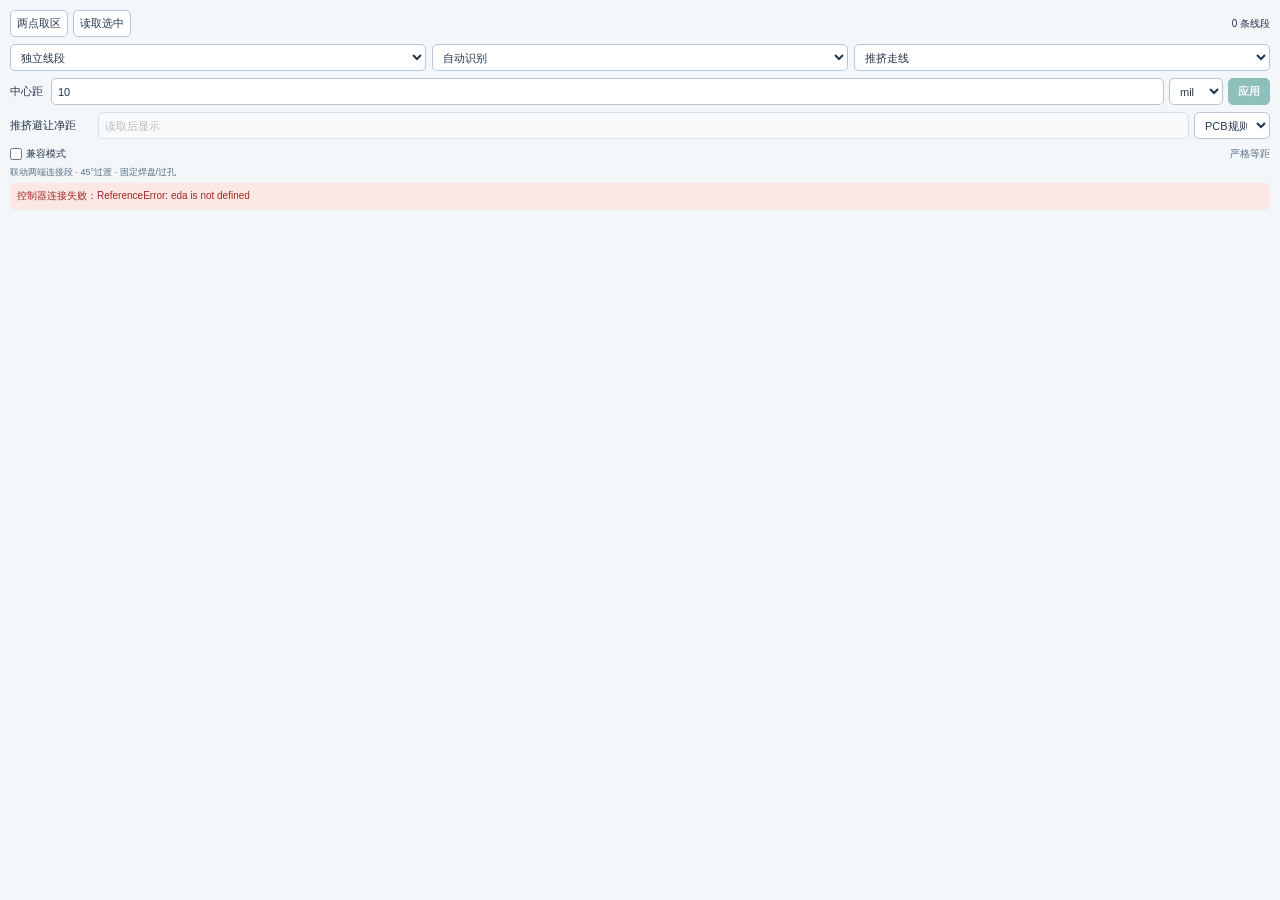
<file: iframe/index.html>
<!doctype html>
<html lang="zh-CN"><head><meta charset="utf-8"><meta name="viewport" content="width=device-width,initial-scale=1"><title>走线等距</title><style>:root{font:11px "Segoe UI","Microsoft YaHei",sans-serif;--text:#253448;--background:#f4f7fa;--control:#fff;--control-text:#24364b;--border:#b8c6d5;--muted:#576b80;--accent:#147d70;--accent-text:#fff;--status:#e5edf5;--error-text:#a32924;--error-bg:#fce7e5;color:var(--text);background:var(--background);color-scheme:light}
:root[data-theme="dark"]{--text:#dce7f2;--background:#18222f;--control:#253447;--control-text:#e4edf7;--border:#405268;--muted:#94a9bf;--accent:#64d8c4;--accent-text:#0b302b;--status:#213247;--error-text:#ffc4c4;--error-bg:#482e36;color-scheme:dark}
@media(prefers-color-scheme:dark){:root:not([data-theme="light"]){--text:#dce7f2;--background:#18222f;--control:#253447;--control-text:#e4edf7;--border:#405268;--muted:#94a9bf;--accent:#64d8c4;--accent-text:#0b302b;--status:#213247;--error-text:#ffc4c4;--error-bg:#482e36;color-scheme:dark}}
*{box-sizing:border-box}body{margin:0;padding:10px;min-width:260px}button,input,select{font:inherit;border:1px solid var(--border);border-radius:5px;background:var(--control);color:var(--control-text);height:27px;padding:4px 6px;min-width:0}button{cursor:pointer;white-space:nowrap}button:hover{border-color:var(--accent)}button:disabled,input:disabled{opacity:.45;cursor:default}.toolbar{display:flex;align-items:center;gap:5px}.toolbar strong{font-size:10px;font-weight:500;margin-left:auto;white-space:nowrap}.settings{display:grid;grid-template-columns:1fr 1fr 1fr;gap:6px;margin-top:7px}.spacing{display:grid;grid-template-columns:36px minmax(45px,1fr) 54px 42px;align-items:center;gap:5px;margin-top:7px}input{width:100%}#apply{background:var(--accent);color:var(--accent-text);border-color:var(--accent);font-weight:600}.gap{display:grid;grid-template-columns:83px minmax(40px,1fr) 76px;gap:5px;align-items:center;margin-top:7px}.gap span{font-size:10px;color:var(--muted)}.hint{font-size:9px;color:var(--muted);margin:4px 0}#status{font-size:10px;line-height:1.4;padding:6px 7px;border-radius:5px;background:var(--status);min-height:27px;overflow-wrap:anywhere}#status.error{color:var(--error-text);background:var(--error-bg)}button:focus-visible,input:focus-visible,select:focus-visible{outline:2px solid var(--accent);outline-offset:1px}
.compat-row{display:flex;justify-content:space-between;align-items:center;margin-top:6px;height:17px;font-size:10px}.compat-row label{display:flex;align-items:center;gap:4px;cursor:pointer}.compat-row input{width:12px;height:12px;margin:0;padding:0;accent-color:var(--accent)}.compat-row span{color:var(--muted)}
</style></head>
<body>
<div class="toolbar"><button id="pick">两点取区</button><button id="read">读取选中</button><strong id="count">0 条线段</strong></div>
<div class="settings"><select id="scope" aria-label="取区范围"><option value="route">完整走线</option><option value="segment" selected>独立线段</option></select><select id="layer" aria-label="铜层" title="自动读取所选导线的图层属性；也可手动指定铜层"><option value="auto" selected>自动识别</option><option value="1">顶层</option><option value="2">底层</option></select><select id="mode" aria-label="布线模型"><option value="direct">直接调整</option><option value="push" selected>推挤走线</option></select></div>
<div class="spacing"><label for="spacing">中心距</label><input id="spacing" title="读取后自动填入所选走线的平均中心距，可手动修改" type="number" min="0" step="any" value="10"><select id="unit" aria-label="单位"><option>mil</option><option>mm</option></select><button id="apply" disabled>应用</button></div>
<div class="gap"><label for="clearance">推挤避让净距</label><input id="clearance" type="text" placeholder="读取后显示" readonly><select id="clearanceSource" aria-label="净距来源"><option value="rules" selected>PCB规则</option><option value="manual">手动</option></select></div>
<div class="compat-row"><label title="勾选：只展开不足中心距的并行区域；不勾选：严格等距。两种模式都保持端点连接。"><input id="compatible" type="checkbox">兼容模式</label><span id="strategy">严格等距</span></div>
<p id="hint" class="hint">联动两端连接段 · 45°过渡 · 固定焊盘/过孔</p>
<div id="status" role="status" aria-live="polite">正在连接控制器…</div>
<script>window.addEventListener('error',function(e){var s=document.getElementById('status');if(s){s.textContent='面板启动失败：'+e.message;s.classList.add('error');}});window.addEventListener('unhandledrejection',function(e){var s=document.getElementById('status');if(s){s.textContent='操作失败：'+String(e.reason);s.classList.add('error');}});setTimeout(function(){if(!document.body.dataset.started){var s=document.getElementById('status');s.textContent='面板脚本未启动，请重新导入最新扩展包。';s.classList.add('error');}},4000);</script><script>"use strict";
(() => {
  // src/panel.ts
  var COMMAND = "route-spacing-command-v3";
  var STATE = "route-spacing-state-v3";
  var byId = (id) => document.getElementById(id);
  var unit = byId("unit");
  var layer = byId("layer");
  var mode = byId("mode");
  var scope = byId("scope");
  var spacing = byId("spacing");
  var compatible = byId("compatible");
  var clearance = byId("clearance");
  var clearanceSource = byId("clearanceSource");
  var busy = false;
  var picking = false;
  var valid = false;
  var polling = false;
  var previousFactor = 1;
  var serial = 0;
  var pending = "";
  var layerList = "";
  var manualClearanceMil = 6;
  var ruleSummary;
  var ruleError;
  var spacingRevision = -1;
  document.body.dataset.started = "true";
  var readingTheme = false;
  async function refreshTheme() {
    if (readingTheme)
      return;
    readingTheme = true;
    try {
      if (typeof eda !== "undefined" && typeof eda.sys_Window?.getCurrentTheme === "function") {
        const theme = await eda.sys_Window.getCurrentTheme();
        if (theme === "light" || theme === "dark")
          document.documentElement.dataset.theme = theme;
      }
    } catch {
    } finally {
      readingTheme = false;
    }
  }
  void refreshTheme();
  setInterval(() => void refreshTheme(), 1e3);
  window.addEventListener("focus", () => void refreshTheme());
  document.addEventListener("visibilitychange", () => {
    if (!document.hidden)
      void refreshTheme();
  });
  function factor() {
    return unit.value === "mm" ? 1 / 0.0254 : 1;
  }
  function status(message, error = false) {
    byId("status").textContent = message;
    byId("status").classList.toggle("error", error);
  }
  function renderRules() {
    if (clearanceSource.value !== "rules")
      return;
    clearance.type = "text";
    clearance.readOnly = true;
    const format = (value) => String(Number((value / factor()).toFixed(5)));
    clearance.value = !ruleError && ruleSummary ? `${format(ruleSummary.min)}${ruleSummary.max === ruleSummary.min ? "" : `–${format(ruleSummary.max)}`}` : "";
    clearance.placeholder = ruleError ? "规则读取失败" : "读取后显示";
    clearance.title = ruleError ?? (ruleSummary ? `${ruleSummary.description}；此处为目标导线间净距，焊盘/过孔/板边按对象规则分别避让` : "读取选中或两点取区时自动读取 PCB 设计规则");
  }
  function controls() {
    byId("apply").disabled = busy || picking || !valid;
    byId("read").disabled = busy || picking;
    byId("pick").disabled = busy;
    byId("pick").textContent = picking ? "取消取区" : "两点取区";
    for (const field of [spacing, unit, layer, scope, mode, clearance, clearanceSource, compatible])
      field.disabled = busy || picking;
    clearance.disabled || (clearance.disabled = mode.value !== "push" || clearanceSource.value === "rules");
    clearanceSource.disabled || (clearanceSource.disabled = mode.value !== "push");
    renderRules();
    byId("strategy").textContent = compatible.checked ? "仅展开间距不足区域" : "严格等距";
    byId("hint").textContent = scope.value === "segment" ? "联动两端连接段 · 45°过渡 · 固定焊盘/过孔" : compatible.checked ? "局部展开 · 联动转角 · 固定端点" : "首条参考偏移 · 固定端点 · 45°过渡";
  }
  async function send(action) {
    if (busy)
      return;
    const pitch = spacing.valueAsNumber * factor();
    const gap = clearanceSource.value === "rules" ? 0 : clearance.valueAsNumber * factor();
    if (action === "apply" && (!Number.isFinite(pitch) || pitch <= 0 || !Number.isFinite(gap) || gap < 0)) {
      status("中心距须大于 0，避让净距不得小于 0", true);
      return;
    }
    try {
      busy = true;
      controls();
      status(action === "pick" ? "请依次单击画布的两个角" : "正在处理…");
      pending = `${Date.now()}-${serial++}`;
      if (!await eda.sys_Storage.setExtensionUserConfig(COMMAND, { id: pending, action, layer: layer.value === "auto" ? "auto" : Number(layer.value), scope: scope.value, spacing: pitch, clearance: gap, clearanceSource: clearanceSource.value, mode: mode.value, compatible: compatible.checked })) {
        throw new Error("命令发送失败");
      }
    } catch (error) {
      console.error("[RouteSpacing]", error);
      busy = false;
      status(String(error), true);
      controls();
    }
  }
  async function poll() {
    if (polling)
      return;
    polling = true;
    try {
      const state = await eda.sys_Storage.getExtensionUserConfig(STATE);
      if (!state)
        return;
      if (pending && state.ack !== pending)
        return;
      pending = "";
      busy = !!state.busy;
      picking = !!state.picking;
      valid = !!state.valid;
      if (valid && !busy && typeof state.selectionRevision === "number" && spacingRevision !== state.selectionRevision && typeof state.defaultSpacingMil === "number" && Number.isFinite(state.defaultSpacingMil) && state.defaultSpacingMil > 0) {
        spacing.value = String(Number((state.defaultSpacingMil / factor()).toFixed(5)));
        spacingRevision = state.selectionRevision;
      }
      if ("ruleSummary" in state)
        ruleSummary = state.ruleSummary ?? void 0;
      if ("ruleError" in state)
        ruleError = typeof state.ruleError === "string" ? state.ruleError : void 0;
      byId("count").textContent = `${Number(state.count) || 0} 条${state.scope === "segment" ? "线段" : "完整路径"}`;
      status(state.message ?? "请取区或读取", !!state.error);
      if (Array.isArray(state.layers) && JSON.stringify(state.layers) !== layerList) {
        layerList = JSON.stringify(state.layers);
        const old = layer.value;
        const options = state.layers;
        layer.replaceChildren(new Option("自动识别", "auto"), ...options.map((l) => new Option(l.name, String(l.id))));
        if (old === "auto" || options.some((l) => String(l.id) === old))
          layer.value = old;
      }
      const automatic = layer.querySelector('option[value="auto"]');
      if (automatic) {
        const detected = state.detectedLayer;
        const name = detected?.id === 1 ? "顶层" : detected?.id === 2 ? "底层" : detected?.name;
        automatic.textContent = name ? `自动·${name}` : "自动识别";
        layer.title = name ? `已按导线图层属性识别：${detected.name}；重新读取时重新识别` : "自动读取所选导线的图层属性；也可手动指定铜层";
      }
      controls();
    } catch (error) {
      console.error("[RouteSpacing]", error);
      status(`控制器连接失败：${String(error)}`, true);
    } finally {
      polling = false;
    }
  }
  byId("pick").onclick = () => void send(picking ? "cancel" : "pick");
  byId("read").onclick = () => void send("read");
  byId("apply").onclick = () => void send("apply");
  layer.onchange = scope.onchange = () => {
    valid = false;
    controls();
    void send("cancel");
  };
  mode.onchange = controls;
  compatible.onchange = controls;
  clearanceSource.onchange = () => {
    if (clearanceSource.value === "manual") {
      clearance.type = "number";
      clearance.readOnly = false;
      clearance.value = String(Number((manualClearanceMil / factor()).toFixed(5)));
      clearance.title = "手动覆盖 PCB 净距规则，单位同中心距";
    } else if (Number.isFinite(clearance.valueAsNumber)) {
      manualClearanceMil = clearance.valueAsNumber * factor();
    }
    controls();
  };
  unit.onchange = () => {
    for (const field of clearanceSource.value === "manual" ? [spacing, clearance] : [spacing]) {
      if (Number.isFinite(field.valueAsNumber))
        field.value = String(Number((field.valueAsNumber * previousFactor / factor()).toFixed(5)));
    }
    previousFactor = factor();
    renderRules();
  };
  controls();
  void poll();
  setInterval(() => {
    void poll();
  }, 250);
})();
</script></body></html>
</file>
